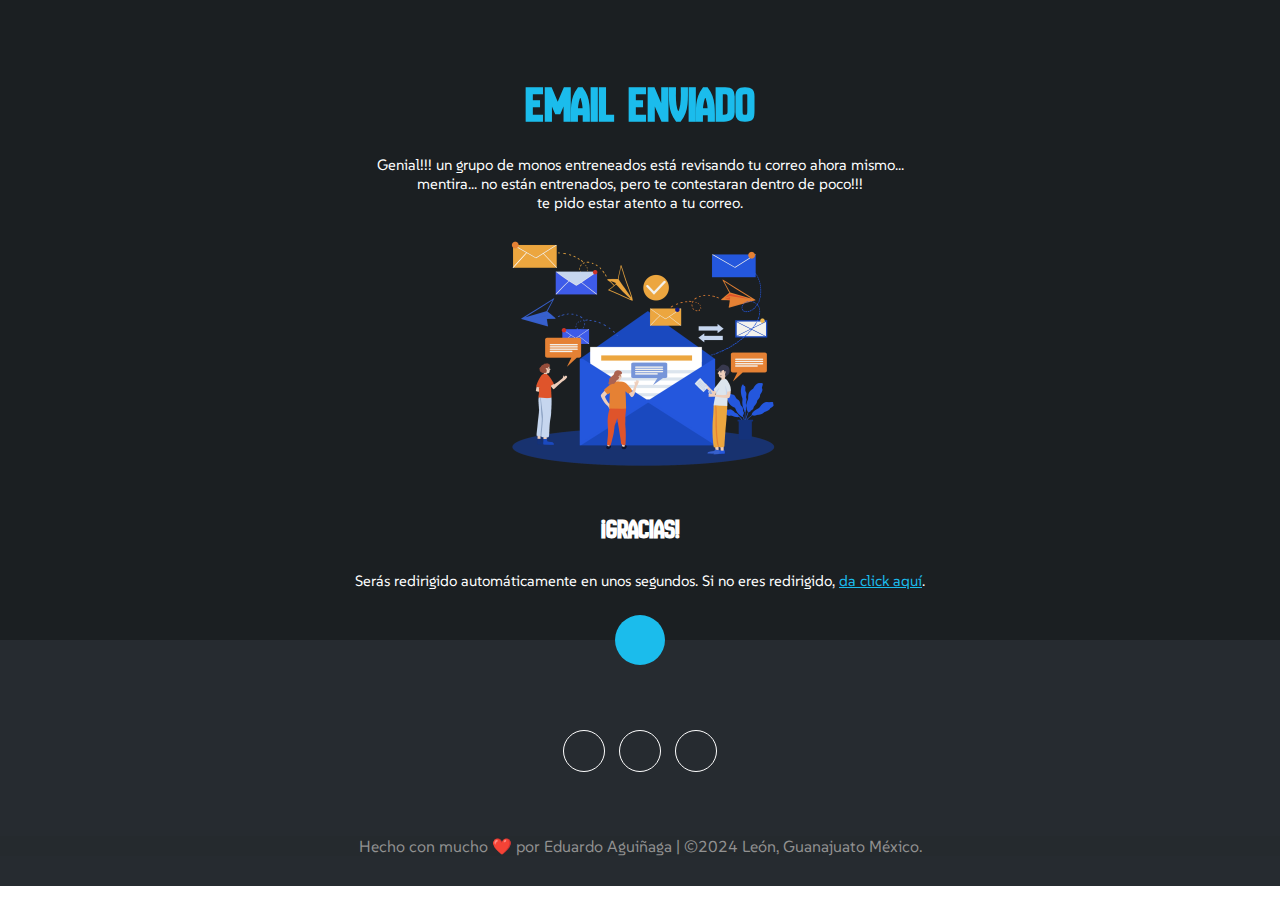
<file: sent_mail.html>
<!DOCTYPE html>
<html lang="es">
<head>
    <meta charset="UTF-8">
    <meta http-equiv="X-UA-Compatible" content="IE=edge">
    <meta name="viewport" content="width=device-width, initial-scale=1.0">
    <link rel="stylesheet" href="https://cdnjs.cloudflare.com/ajax/libs/font-awesome/6.1.2/css/all.min.css" integrity="sha512-1sCRPdkRXhBV2PBLUdRb4tMg1w2YPf37qatUFeS7zlBy7jJI8Lf4VHwWfZZfpXtYSLy85pkm9GaYVYMfw5BC1A==" crossorigin="anonymous" referrerpolicy="no-referrer" />
    <link rel="shortcut icon" href="assets/portafolio.png" type="image/x-icon">
    <title>Portafolio - Mail Enviado</title>
    <link rel="stylesheet" href="assets/style.css">
</head>
 <!-- Seccion Mail Enviado -->
<section class="sent">
  <div class="contenido-seccion">
  <h2>Email Enviado</h2>
  
        <p>Genial!!! un grupo de monos entreneados está revisando tu correo ahora mismo... <br>
            mentira... no están entrenados, pero te contestaran dentro de poco!!! <br>
             te pido estar atento a tu correo.

        </p>
        <img src="assets/email.png" alt="email-image" width=300px>
      
      <h3>¡GRACIAS!</h3>
      <p>Serás redirigido automáticamente en unos segundos. Si no eres redirigido, <a href="index.html">da click aquí</a>.</p>

    </div>
   
  
</section>
<footer>
  <a href="#inicio" class="arriba">
      <i class="fa-solid fa-angles-up"></i>
  </a>
  <div class="redes">
      <a href="https://www.facebook.com/eduardo.aguinaga.948" target="_blank"><i class="fa-brands fa-facebook-f"></i></a>
      <a href="https://www.instagram.com/eduardo.armz" target="_blank"><i class="fa-brands fa-instagram"></i></a>
      <a href="https://www.linkedin.com/in/eduardo-agui%C3%B1aga-ramirez-66658621a/" target="_blank"><i class="fa-brands fa-linkedin-in"></i></a>
      
  </div>
  <div class="made-width">
<div class="row">
  <p>Hecho con mucho ❤️ por Eduardo Aguiñaga | ©2024 León, Guanajuato México.</p>
</div>
</footer>
<script>
        
        setTimeout(function(){
            window.location.href = 'index.html';
        }, 12000);
    </script>
</file>
<file: assets/style.css>
@import url("https://fonts.googleapis.com/css2?family=New+Amsterdam&family=SUSE:ital,wght@0,300;0,400;0,500;0,700;1,300;1,400;1,500;1,700&display=swap");

* {
  box-sizing: border-box;
  font-family: "SUSE";
  margin: 0;
  padding: 0;
}
html {
  scroll-behavior: smooth;
  width: 100%;
}
/* MENU */
.contenedor-header {
  background: #0f0f0f;
  position: fixed;
  width: 100%;
  top: 0;
  left: 0;
  z-index: 99;
}
.contenedor-header header {
  max-width: 1100px;
  margin: auto;
  display: flex;
  justify-content: space-between;
  align-items: center;
  padding: 15px 20px;
}
.contenedor-header header .logo a {
  font-family: "New Amsterdam";
  font-size: 36px;
  color: #1bbcec;
  text-decoration: none;
}
.contenedor-header header ul {
  display: flex;
  list-style: none;
}
.contenedor-header header nav ul li {
  width: 120px; /* Ancho fijo para todos los elementos */
  text-align: center; /* Centra el texto dentro del botón */
}
.contenedor-header header nav ul li a {
  display: block; /* Hace que el enlace ocupe todo el ancho del li */
  font-weight: 500;
  color: #fff;
  margin: 0 15px;
  padding: 3px;
  transition: 0.5s;
  text-decoration: none;
  position: relative;
}

/* Efecto hover con los bordes que se deslizan */
nav ul li a::before,
nav ul li a::after {
  content: "";
  position: absolute;
  height: 3px;
  width: 0;
  background-color: #09a1fa; /* Color del borde */
  transition: width 0.4s ease;
}

nav ul li a::before {
  top: 0;
  left: 0; /* Inicia desde la izquierda */
}

nav ul li a::after {
  bottom: 0;
  right: 0; /* Inicia desde la derecha */
}

/* Hover: Efecto de borde que se expande hacia el centro desde los extremos */
nav ul li a:hover::before {
  width: 50%; /* Ancho de la mitad del elemento desde la izquierda */
}

nav ul li a:hover::after {
  width: 50%; /* Ancho de la mitad del elemento desde la derecha */
}

.nav-responsive {
  background-color: #1bbcec;
  color: #fff;
  padding: 5px 10px;
  border-radius: 5px;
  cursor: pointer;
  display: none;
}
/* SECCION I N I C I O */
.inicio {
  background-color: #262b30;
  background-size: cover;
  height: 100vh;
  color: #fff;
  display: flex;
  align-items: center;
}
.inicio .contenido-banner {
  padding: 20px;
  background-color: #0f1113;
  max-width: 350px;
  margin: auto;
  text-align: center;
  border-radius: 40px;
}
.inicio .contenedor-img{
  height: 80px;
}
.inicio .contenido-banner img {
  border: 10px solid #1bbcec;
  display: block;
  margin: auto;
  border-radius: 100%;
}
.inicio .contenido-banner h1 {
  color: #1bbcec;
  margin-top: 70px;
  font-size: 40px;
  font-family: "New Amsterdam";
}
.inicio .contenido-banner h2 {
  font-size: 15px;
  font-weight: normal;
}
.inicio .contenido-banner .redes a {
  color: #fff;
  display: inline-block;
  text-decoration: none;
  border: 1px solid #fff;
  border-radius: 100%;
  width: 42px;
  height: 42px;
  line-height: 42px;
  margin: 40px 5px;
  font-size: 20px;
  transition: 0.3s;
}
.inicio .contenido-banner .redes a:hover {
  background-color: #1bbcec;
}
.sobremi {
  background-color: #1b1f22;
  color: #fff;
  padding: 50px 20px;
}
.sobremi .contenido-seccion {
  max-width: 1100px;
  margin: auto;
}
.sobremi h2 {
  font-size: 50px;
  color: #1bbcec;
  font-family: "New Amsterdam";
  text-align: center;
  padding: 20px 0;
}
.sobremi .contenido-seccion p {
  font: 18px;
  line-height: 22px;
  margin-bottom: 20px;
}
.sobremi .contenido-seccion p span {
  color: #1bbcec;
  font-weight: bold;
}
.sobremi .fila {
  display: flex;
}
.sobremi .fila .col {
  width: 50%;
}
.sobremi .fila .col h3 {
  font-size: 28px;
  font-family: "New Amsterdam";
  margin-bottom: 25px;
}
.sobremi .fila .col ul {
  list-style: none;
}
.sobremi .fila .col ul li {
  margin: 12px 0;
}
.sobremi .fila .col ul li strong {
  display: inline-block;
  color: #1bbcec;
  width: 130px;
}
.sobremi .fila .col ul li span {
  background-color: #1bbcec;
  padding: 3px;
  font-weight: bold;
  border-radius: 5px;
}
.sobremi .fila .col .contenedor-intereses {
  display: flex;
  flex-wrap: wrap;
}
.sobremi .fila .col .contenedor-intereses .interes {
  width: 110px;
  height: 100px;
  font-size: small;
  background-color:  #252a2e;
  border-radius: 10px;
  margin: 0 15px 15px 0;
  display: flex;
  flex-direction: column;
  align-items: center;
  justify-content: center;
  transition: 0.3s;
}

.sobremi .fila .col .contenedor-intereses .interes i {
  font-size: 30px;
  margin-bottom: 10px;
}
.sobremi button {
  cursor: pointer;
  background-color: transparent;
  border: 2px solid #1bbcec;
  border-radius: 10px;
  width: fit-content;
  display: block;
  margin: 20px auto;
  padding: 10px 22px;
  font-size: 16px;
  color: #fff;
  position: relative;
  z-index: 10;
}
.sobremi button .overlay {
  position: absolute;
  top: 0;
  left: 0;
  width: 0;
  height: 100%;
  background-color: #1bbcec;
  z-index: -1;
  transition: 1s;
}
.sobremi button:hover .overlay {
  border-radius: 8px;
  width: 100%;
}
.fa-gamepad {
  color: #1bbcec;
}
.fa-headphones {
  color: #1bbcec;
}
.fa-person-hiking {
  color: #1bbcec;
}
.fa-code {
  color: #1bbcec;
}
/* SECCION S K I L L S */
.skills {
  background-color: #262b30;
  color: #fff;
  padding: 50px 20px;
}
.skills .contenido-seccion {
  max-width: 1100px;
  margin: auto;
}
.skills h2 {
  color: #1bbcec;
  font-size: 50px;
  font-family: "New Amsterdam";
  text-align: center;
  padding: 20px 0;
}
.skills .fila {
  display: flex;
}
.skills .fila .col {
  width: 50%;
  padding: 0 20px;
}
.skills .fila .col h3 {
  font-size: 28px;
  font-family: "New Amsterdam";
  margin-bottom: 25px;
}
.skills .skill > span {
  font-weight: bold;
  display: block;
  margin-bottom: 10px;
}
.skills .skill .barra-skill {
  height: 8px;
  width: 80%;
  background-color: #131517;
  position: relative;
  margin-bottom: 30px;
}
.skills .skill .progreso {
  background-color: #1bbcec;
  position: absolute;
  top: 0;
  left: 0;
  height: 8px;
}
.skills .skill .barra-skill span {
  position: absolute;
  height: 40px;
  width: 40px;
  background-color: #1bbcec;
  border-radius: 50%;
  line-height: 40px;
  text-align: center;
  top: -17px;
  right: -15px;
  font-size: 14px;
}
/* Estas clases se agregaran dinamicamente mediante javascript */
.skills .skill .javascript {
  width: 0%;
  animation: 2s javascript forwards;
}
@keyframes javascript {
  0% {
    width: 0%;
  }
  100% {
    width: 80%;
  }
}

.skills .skill .htmlcss {
  width: 0%;
  animation: 2s htmlcss forwards;
}
@keyframes htmlcss {
  0% {
    width: 0%;
  }
  100% {
    width: 90%;
  }
}

.skills .skill .react {
  width: 0%;
  animation: 2s react forwards;
}
@keyframes react {
  0% {
    width: 0%;
  }
  100% {
    width: 50%;
  }
}

.skills .skill .php {
  width: 0%;
  animation: 2s php forwards;
}
@keyframes php {
  0% {
    width: 0%;
  }
  100% {
    width: 50%;
  }
}

.skills .skill .sql {
  width: 0%;
  animation: 2s sql forwards;
}
@keyframes sql {
  0% {
    width: 0%;
  }
  100% {
    width: 70%;
  }
}

.skills .skill .comunicacion {
  width: 0%;
  animation: 2s comunicacion forwards;
}
@keyframes comunicacion {
  0% {
    width: 0%;
  }
  100% {
    width: 90%;
  }
}

.skills .skill .trabajo {
  width: 0%;
  animation: 2s trabajo forwards;
}
@keyframes trabajo {
  0% {
    width: 0%;
  }
  100% {
    width: 90%;
  }
}

.skills .skill .adaptabilidad {
  width: 0%;
  animation: 2s adaptabilidad forwards;
}
@keyframes adaptabilidad {
  0% {
    width: 0%;
  }
  100% {
    width: 90%;
  }
}

.skills .skill .dedicacion {
  width: 0%;
  animation: 2s dedicacion forwards;
}
@keyframes dedicacion {
  0% {
    width: 0%;
  }
  100% {
    width: 90%;
  }
}

.skills .skill .gestion {
  width: 0%;
  animation: 2s gestion forwards;
}
@keyframes gestion {
  0% {
    width: 0%;
  }
  100% {
    width: 90%;
  }
}
/* SECCION CURRICULUM */
.curriculum {
  background-color: #1b1f22;
  color: #fff;
  padding: 50px 20px;
}
.curriculum .contenido-seccion {
  max-width: 1100px;
  margin: auto;
}
.curriculum h2 {
  color: #1bbcec;
  font-size: 50px;
  font-family: "New Amsterdam";
  text-align: center;
  padding: 20px 0;
}
.curriculum .fila {
  display: flex;
  justify-content: space-between;
}
.curriculum .fila .col {
  width: 49%;
  padding: 0 20px;
}
.curriculum .fila .col h3 {
  font-size: 28px;
  font-family: "New Amsterdam";
  margin-bottom: 25px;
}
.curriculum .fila .izquierda {
  border-right: 2px solid #252a2e;
}
.curriculum .fila .derecha {
  border-left: 2px solid #252a2e;
}
.curriculum .fila .item {
  padding: 25px;
  margin-bottom: 30px;
  background-color: #252a2e;
  position: relative;
}
.curriculum .fila .item h4 {
  font-size: 20px;
  margin-bottom: 10px;
}
.curriculum .fila .item .casa {
  color: #1bbcec;
  font-size: 22px;
  font-weight: bold;
  display: block;
}
.curriculum .fila .item .fecha {
  display: block;
  color: #1bbcec;
  margin-bottom: 10px;
}
.curriculum .fila .item p {
  line-height: 24px;
}
.curriculum .fila .izq {
  border-right: 2px solid #1bbcec;
  margin-right: 20px;
}
.curriculum .fila .der {
  border-left: 2px solid #1bbcec;
  margin-left: 20px;
}
.curriculum .fila .item .conectori {
  height: 2px;
  background-color: #1bbcec;
  width: 47px;
  position: absolute;
  top: 50%;
  right: -47px;
  z-index: 5;
}
.curriculum .fila .item .conectori .circuloi {
  display: block;
  height: 10px;
  width: 10px;
  border-radius: 50%;
  background-color: #1bbcec;
  float: right;
  position: relative;
  bottom: 4px;
}
.curriculum .fila .item .conectord {
  height: 2px;
  background-color: #1bbcec;
  width: 47px;
  position: absolute;
  top: 50%;
  left: -47px;
  z-index: 5;
}
.curriculum .fila .item .conectord .circulod {
  display: block;
  height: 10px;
  width: 10px;
  border-radius: 50%;
  background-color: #1bbcec;
  float: left;
  position: relative;
  bottom: 4px;
}
.fa-book {
  color: #1bbcec;
}
.fa-briefcase {
  color: #1bbcec;
}
/* Estilo para la sección de portfolio */
.portfolio {
  background-color: #262b30;
  padding: 50px 0;
}
.portfolio h2 {
  color: #1bbcec;
  font-size: 50px;
  font-family: "New Amsterdam";
  text-align: center;
  padding: 20px 0;
}

/* Contenedor de tarjetas */
.container {
  display: flex;
  justify-content: space-around;
  flex-wrap: wrap;
}

/* Estilo general de las tarjetas */
.card {
  width: 280px;
  height: 300px;
  perspective: 1000px;
  margin: 20px;
}

.card-inner {
  position: relative;
  width: 100%;
  height: 100%;
  transition: transform 0.6s;
  transform-style: preserve-3d;
}

.card:hover .card-inner {
  transform: rotateY(180deg);
}

/* Estilo para el frente de la tarjeta */
.card-front,
.card-back {
  position: absolute;
  width: 100%;
  height: 100%;
  backface-visibility: hidden;
  border: 3px solid #1bbcec;
  border-radius: 30px;
  display: flex;
  justify-content: center;
  align-items: center;
  flex-direction: column;
  color: white;
  
}

.card-front {
  background-color:  #1b1f22;
}

.card-back {
  background-color:  #1b1f22;
  
  transform: rotateY(180deg);
}

.card-back p {
  margin: 10px 0;
  font-size: 12px;
  text-align: center;
  
  
}

.card-back a {
  color: white;
  text-decoration: none;
  background-color: #1bbcec;
  padding: 10px 20px;
  border-radius: 5px;
}

.card-back a:hover {
  background-color: #0f8ec0;
}

/* SECCION CONTACTO */
.contacto {
  background-image: url(img/contact_bg.png);
  background-color: #1b1f22;
  color: #fff;
  padding: 50px 0;
}
.contacto .contenido-seccion {
  max-width: 1100px;
  margin: auto;
}
.contacto h2 {
  color: #1bbcec;
  font-size: 48px;
  font-family: "New Amsterdam";
  text-align: center;
  padding: 20px 0;
}
.contacto .fila {
  display: flex;
}
.contacto .col {
  width: 50%;
  padding: 10px;
  position: relative;
}
.contacto .col input,
.contacto .col textarea {
  display: block;
  width: 100%;
  padding: 8px;
  border: solid 2px #1bbcec;
  margin-bottom: 8px;
  background-color: #252a2e;
  color: #fff;
  font-size: 16px;
  border-radius: 10px;
}
.contacto .col textarea {
  resize: none;

}
.contacto button {
  cursor: pointer;
  border: 2px solid #1bbcec;
  border-radius: 10px;
  background-color: #1bbcec;
  width: fit-content;
  display: block;
  margin: 20px auto;
  padding: 10px 22px;
  font-size: 16px;
  color: #fff;
  position: relative;
  z-index: 10;
}
.contacto button:hover{
  background-color: #0f8ec0;
  border: 2px solid #0f8ec0;
}

.contacto .col .info {
  position: absolute;
  top: 40%;
  background-color: #252a2e;
  padding: 20px;
  max-width: 350px;
  left: 50%;
  transform: translate(-50%, -50%);
}
.contacto .col .info ul {
  list-style: none;
}
.contacto .col .info ul li {
  margin-bottom: 20px;
}
.contacto .col .info ul li i {
  color: #1bbcec;
  display: inline-block;
  margin-right: 10px;
}
.error-message{
  margin-bottom: 10px;
  height: 10px;
  color: red;
  font-size: small;
  font-family: 'Courier New', Courier, monospace;
}
footer {
  background-color: #262b30;
  color: #fff;
  padding: 50px 0 30px 0;
  text-align: center;
  position: relative;
  width: 100%;
}
footer .redes {
  margin-bottom: 20px;
}
footer .redes a {
  color: #fff;
  display: inline-block;
  text-decoration: none;
  border: 1px solid #fff;
  border-radius: 100%;
  width: 42px;
  height: 42px;
  line-height: 42px;
  margin: 40px 5px;
  font-size: 20px;
  transition: 0.3s;
}
footer .redes a:hover{
  background-color: #1bbcec;
}
footer .arriba {
  display: block;
  width: 50px;
  height: 50px;
  background-color: #1bbcec;
  color: #fff;
  position: absolute;
  left: 50%;
  transform: translateX(-50%);
  top: -25px;
  border-radius: 50%;
  line-height: 50px;
  font-size: 18px;
}
footer .arriba:hover{
  background-color: #0f8ec0;
}
.made-width{
  background-color:#252a2e ;
  text-align: center;
  color: #919191;
}
/* Sección Sent Email*/

.sent .contenido-seccion{
  background-color: #1b1f22;
  color: #fff;
  padding: 50px 20px;
  display: flex;
  flex-direction: column;
  align-items: center;
  text-align: center;
  
}
.sent .contenido-seccion {
  width: 100%;
  margin: auto;
}
.sent h2 {
  margin-top: 5px;
  font-size: 50px;
  color: #1bbcec;
  font-family: "New Amsterdam";
  text-align: center;
  padding: 20px 0;
}
.sent .contenido-seccion p {
  font-size: 15px;
 
}

.sent h3 {
  font-size: 28px;
  font-family: "New Amsterdam";
  margin-bottom: 25px;
}
.sent a{
  color: #1bbcec;
}

















/* SECCION RESPONSIVE */
@media screen and (max-width: 980px) {
  nav {
    display: none;
  }
  .nav-responsive {
    display: block;
  }
  nav.responsive {
    display: block;
    position: absolute;
    right: 0;
    top: 75px;
    background-color: #252a2e;
    width: 180px;
  }
  nav.responsive ul {
    display: block !important;
  }
  nav.responsive ul li {
    border-bottom: 1px solid #fff;
    padding: 10px 0;
  }
}
@media screen and (max-width: 700px) {
  .sobremi .fila {
    display: block;
  }
  .sobremi .fila .col {
    width: fit-content;
  }

  .skills .fila {
    display: block;
  }
  .skills .fila .col {
    width: 100%;
  }
  .skills .fila .col .barra-skill {
    width: 100%;
  }

  .curriculum .fila {
    display: block;
  }
  .curriculum .fila .col {
    width: 90%;
  }
  .curriculum .fila .derecha {
    margin-left: 20px;
  }

  .portfolio .galeria {
    display: block;
    width: 100%;
  }
  .portfolio .galeria .proyecto {
    max-width: 100%;
  }
  .portfolio .galeria .proyecto img {
    width: 100%;
  }
  .contacto{
    padding: 50px 0 150px;
  }
  .contacto .fila {
    display: block;
    
  }
  .contacto .fila .col {
    width: 100%;
    margin-top: 100px;
  }
  footer a{
    margin-top: 20px;
    
  }
  .contacto .col .info{
    margin-bottom: 100px;
  }
.contacto .col input,
.contacto .col textarea {
  
  width: 80%;

}
.contacto .col form{
  display: flex;
  flex-direction: column;
  align-items: center;

}

}
</file>
